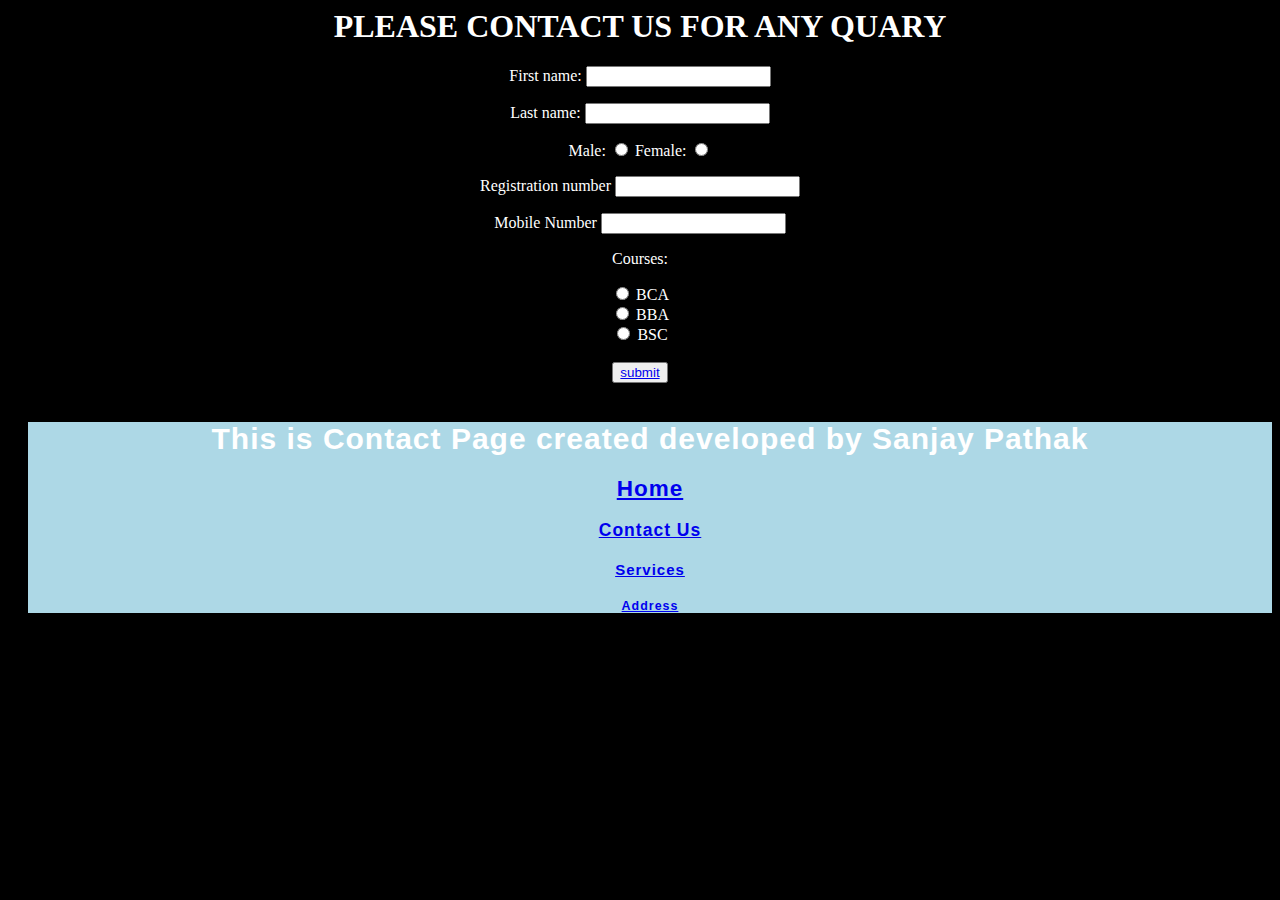
<file: projectofhtml/Contact.html>
<DOCTYPE html>
<html>
<head>
<title> Contact Form</title>
<style type="text/css">
  .footer1{
        width: 100%;
        height: 300px;
        background-color: black;
         text-align: center;
        margin-top: 20px;
      }

    .f1{
        color: white;
        font-size: 15px;
        letter-spacing: 1px;
        font-family: sans-serif;
        margin-left: 20px;
        text-align: center;
        background-color: lightblue;


      }
</style>
<body>

<h1 text align="center" style="color:white">PLEASE CONTACT US FOR ANY QUARY</h1>

<form>
  <center>
 <p style="color:white"> <label for="textfield">First name:</label>
    <input type="text" name="first name">
    </p>
<p style="color:white">Last name:
<input type="text" name="last name">
</p>
<p style="color:white">
Male:
<input type="radio" name="gender" value="male">
Female:
<input type="radio" name="gender" value="female">
<br>
</p>
<p style="color:white">
<label for="textfield">Registration number</label>
<input type="text" name="textfield" id="textfield">
  </p>
  <p style="color:white">
    <label for="label">Mobile Number</label>
    <input type="text" name="textfield2" id="label">
  </p>
  <p style="color:white">Courses:</p>
  <p style="color:white">
    <label>
    <input type="radio" name="Courses" value="radio">
    BCA</label>
    <br>
    <label>
    <input type="radio" name="Courses" value="radio">
    BBA
    </label>
    <br>
    <label>
    <input type="radio" name="Courses" value="radio">
    BSC    </label>
    <br>
    <br>
    

   <button> <a href="DEVELOPED.htm">submit</a></button>
    <br>
    <body style="background-color:black;">
    <br>
  </p>
</center>
</form>
<div class="f1">
  <h1>This is Contact  Page created developed by Sanjay Pathak</h1>
  <h2><a href="file:///C:/Users/DELL/Desktop/HTML%20note%205%20sem/Website%20Design/Home.html">Home</a></h2>
  <h3><a href="file:///C:/Users/DELL/Desktop/HTML%20note%205%20sem/Website%20Design/Contact.html">Contact Us</a></h3>
  <h4><a href="file:///C:/Users/DELL/Desktop/HTML%20note%205%20sem/Website%20Design/Services.html">Services</a></h4>
  <h5><a href="#">Address</a></h5>
</div>
</footer>
</body>
</html>
</file>
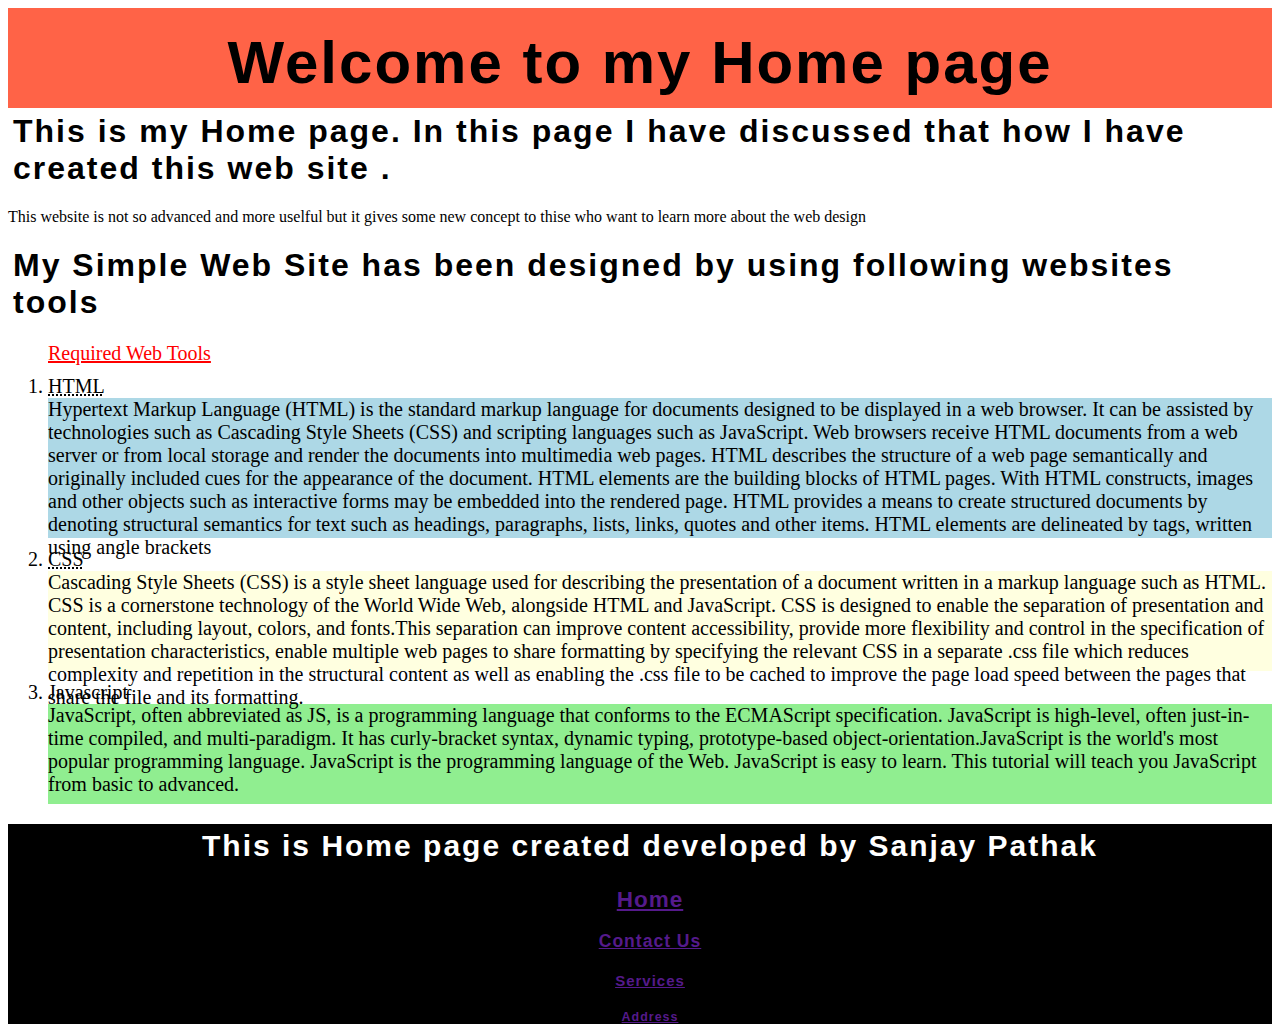
<file: projectofhtml/Home.html>
<!DOCTYPE html>
<html>
<head>
	<title>Home Page</title>
	<style type="text/css">


		.welcome{
			width: 100%;
			height: 100px;
			background-color: tomato;
			font-family: sans-serif;
			font-size: 30px;
			text-align: center;
			line-height: 100px;

		}
		
		h1{
			font-family: sans-serif;
			font-family: 30px;
		    letter-spacing: 2px;
		    padding: 5px;
		    margin: auto;
		    font-style: bold;
		}



		.htmlclass{
			width: 100%;
			height: 140px;
			background-color: lightblue;

		}


			.cssclass{
			width: 100%;
			height: 100px;
			background-color: lightyellow;
			}

			.jsclass{

			width: 100%;
			height: 100px;
			background-color: lightgreen;}


			.footer1{
				width: 100%;
				height: 200px;
				background-color: black;
                text-align: center;
				margin-top: 20px;
			}
			.f1{
				color: white;
				font-size: 15px;
				letter-spacing: 1px;
				font-family: sans-serif;
				margin-left: 20px;

			}
			
	</style>
</head>
<body>
	<div class="welcome">
		<h1>Welcome to my Home page </h1>
	</div>
<h1>
	This is my Home page. In this page I have discussed that how  I have created this web site .
</h1>
<p> This website is not so advanced and more uselful but it gives some new concept to thise who want to learn more about the web design </p>

<div class="course">
	<h1> My Simple Web Site has been designed by  using  following websites tools </h1>
<ol type="1">
	<caption><u style="color: Red; font-size: 20px; "> Required Web Tools</u></caption>
		<li style=" margin-top: 10px; font-size: 20px;"><abbr title="Hyper Text MArk-Up Language">HTML</abbr>

        <div class="htmlclass">
        	


        	Hypertext Markup Language (HTML) is the standard markup language for documents designed to be displayed in a web browser. It can be assisted by technologies such as Cascading Style Sheets (CSS) and scripting languages such as JavaScript.

			Web browsers receive HTML documents from a web server or from local storage and render the documents into multimedia web pages. HTML describes the structure of a web page semantically and originally included cues for the appearance of the document.

			HTML elements are the building blocks of HTML pages. With HTML constructs, images and other objects such as interactive forms may be embedded into the rendered page. HTML provides a means to create structured documents by denoting structural semantics for text such as headings, paragraphs, lists, links, quotes and other items. HTML elements are delineated by tags, written using angle brackets
        </div>

      

		</li>
	<li style="margin-top: 10px; font-size: 20px;"><abbr title="Cascading Syle Sheet">CSS</abbr>

 <div class="cssclass">
		 	Cascading Style Sheets (CSS) is a style sheet language used for describing the presentation of a document written in a markup language such as HTML. CSS is a cornerstone technology of the World Wide Web, alongside HTML and JavaScript.
		CSS is designed to enable the separation of presentation and content, including layout, colors, and fonts.This separation can improve content accessibility, provide more flexibility and control in the specification of presentation characteristics, enable multiple web pages to share formatting by specifying the relevant CSS in a separate .css file which reduces complexity and repetition in the structural content as well as enabling the .css file to be cached to improve the page load speed between the pages that share the file and its formatting.
 </div>
	</li>


	<li style="margin-top: 10px; font-size: 20px"> Javascript

    <div class="jsclass">


			JavaScript, often abbreviated as JS, is a programming language that conforms to the ECMAScript specification. JavaScript is high-level, often just-in-time compiled, and multi-paradigm. It has curly-bracket syntax, dynamic typing, prototype-based object-orientation.JavaScript is the world's most popular programming language.

			JavaScript is the programming language of the Web.

			JavaScript is easy to learn.

			This tutorial will teach you JavaScript from basic to advanced.


    	</div>
	</li>

</ol>
</div>
<footer class="footer1">
	
<div class="f1">
		<h1>This is Home page created developed by Sanjay Pathak</h1>
	<h2><a href="">Home</a></h2>
	<h3><a href="">Contact Us</a></h3>
	<h4><a href="">Services</a></h4>
	<h5><a href="">Address</a></h5>
</div>
</footer>
</body>
</html>
</file>
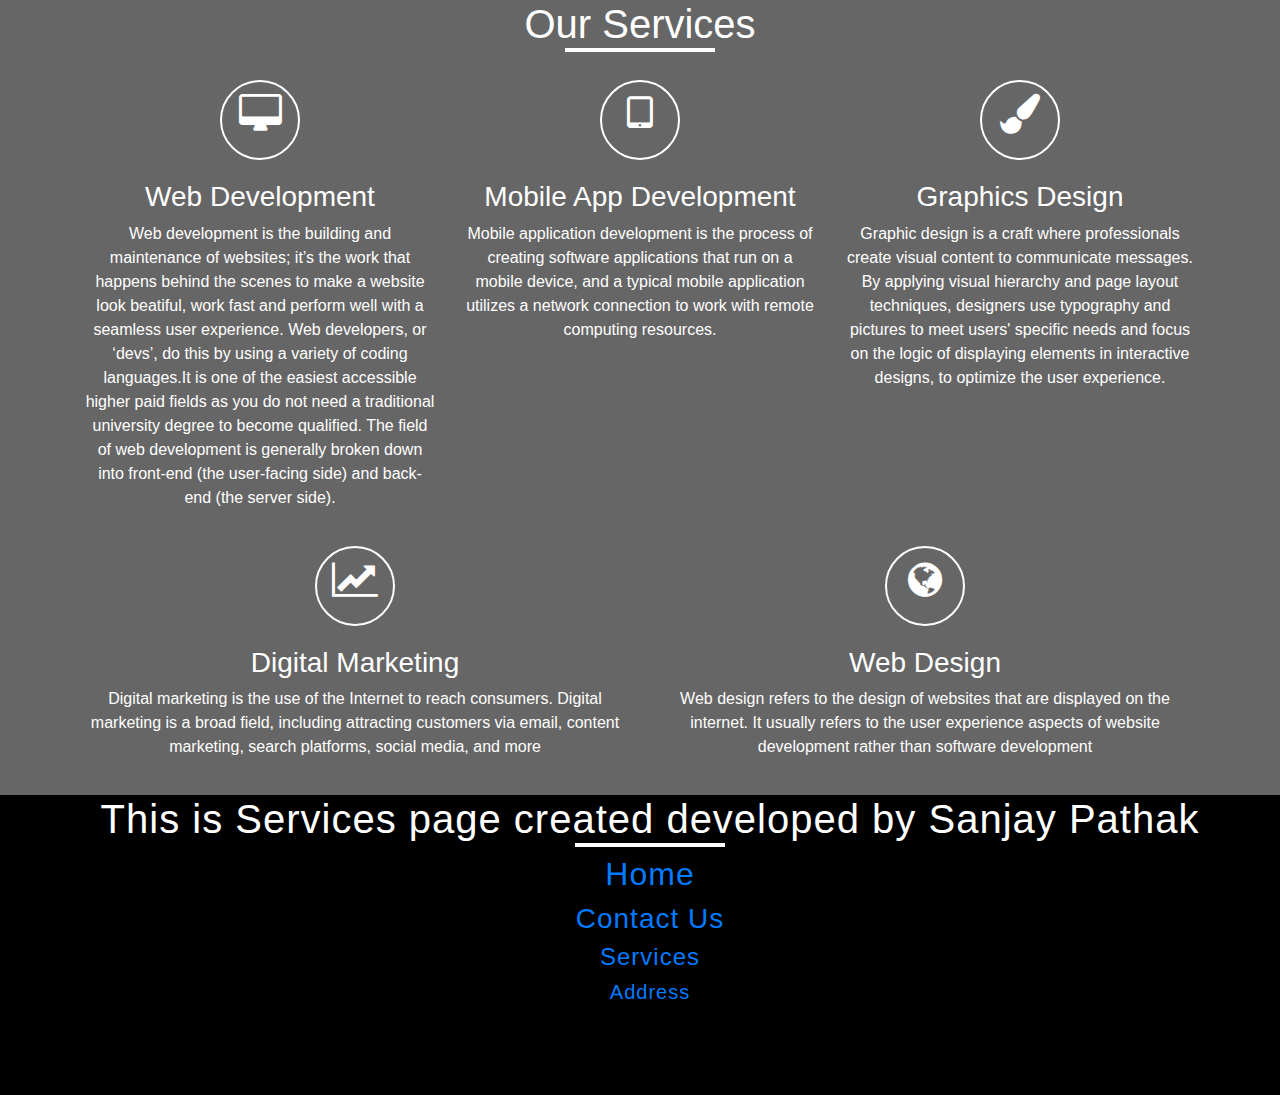
<file: projectofhtml/Services.html>
<!DOCTYPE html>
<html lang="en">
<head>
	<meta charset="UTF-8">
	<meta name="viewport" content="width=device-width, initial-scale=1.0">
	<link rel="stylesheet" href="https://maxcdn.bootstrapcdn.com/bootstrap/4.0.0/css/bootstrap.min.css" integrity="sha384-Gn5384xqQ1aoWXA+058RXPxPg6fy4IWvTNh0E263XmFcJlSAwiGgFAW/dAiS6JXm" crossorigin="anonymous">
    <link rel="stylesheet" href="https://stackpath.bootstrapcdn.com/font-awesome/4.7.0/css/font-awesome.min.css">
	<title>Services Page</title>
	<style>
		body{
			background-image: linear-gradient(rgba(0,0,0,0.6),rgba(0,0,0,0.6));
			background-size: cover;
			color: white !important;
		}
		.services{
			
			text-align: center;
		}
		h1{
			
			font-family: sans-serif;
		}
		h1:after{
			content: '';
			background: white;
			width: 150px;
			height: 4px;
			margin: auto;
			display: block;
		}
		.icon{
			font-size: 40px;
			margin: 20px auto;
			padding: 2px;
			height: 80px;
			width: 80px;
			border-radius:50%;
			border: 2px solid white;
		}
		.col-md-4:hover{
			box-shadow: 5px 7px 9px -3px white;
			background-color: white;
			color: black;
            cursor: pointer;
		}
		.col-md-6:hover{
			box-shadow: 5px 7px 9px -3px white;
			background-color: white;
			color: black;
            cursor: pointer;
		}
		.footer1{
				width: 100%;
				height: 300px;
				background-color: black;
                text-align: center;
				margin-top: 20px;
			}

		.f1{
				color: white;
				font-size: 15px;
				letter-spacing: 1px;
				font-family: sans-serif;
				margin-left: 20px;

			}

	</style>
</head>
<body>
	<div class="container">


		<div class="services">
			<h1>Our Services</h1>
		</div>
		<div class="row">
			<div class="col-md-4 text-center">
				<div class="icon">
					<i class="fa fa-desktop " aria-hidden="true"></i>
					
				</div>
				<h3>Web Development</h3>
				<p>
					Web development is the building and maintenance of websites; it’s the work that happens behind the scenes to make 
					a website look beatiful, work fast and perform well with a seamless user experience.

					Web developers, or ‘devs’, do this by using a variety of coding languages.It is one of the easiest accessible higher 
					paid fields as you do not need a traditional university degree to become qualified.

					The field of web development is generally broken down into front-end (the user-facing side) and back-end (the server side).</p>
			</div>


			<div class="col-md-4 text-center">
				<div class="icon">
					<i class="fa fa-tablet " aria-hidden="true"></i>
					
				</div>
				<h3>Mobile App Development</h3>
				<p>Mobile application development is the process of creating software applications that run on a mobile device,
				 and a typical mobile application utilizes a network connection to work with remote computing resources.</p>
			</div>


			<div class="col-md-4 text-center">
				<div class="icon">
					<i class="fa fa-paint-brush " aria-hidden="true"></i>
				</div>
				<h3>Graphics Design</h3>
				<p>Graphic design is a craft where professionals create visual content to communicate messages. 
				By applying visual hierarchy and page layout techniques, designers use typography and pictures 

			   to meet users' specific needs and focus on the logic of displaying elements in interactive designs,
			    to optimize the user experience.</p>
			</div>

		</div>					



		<div class="row">
			<div class="col-md-6 text-center">
				<div class="icon">
					<i class="fa fa-line-chart " aria-hidden="true"></i>
					
				</div>
				<h3>Digital Marketing</h3>
				<p>Digital marketing is the use of the Internet to reach consumers. Digital marketing is a broad 
				field, including attracting customers via email, content marketing, search platforms, social media, and more</p>
			</div>


			<div class="col-md-6 text-center">
				<div class="icon">
					<i class="fa fa-globe" aria-hidden="true"></i>

					
				</div>
				<h3>Web Design</h3>
				<p>Web design refers to the design of websites that are displayed on the internet.
				 It usually refers to the user experience aspects of website development rather than software development</p>
			</div>



			
		</div>
	</div>
	<footer class="footer1">
	
<div class="f1">
	<h1>This is Services page created developed by Sanjay Pathak</h1>
	<h2><a href="file:///C:/Users/DELL/Desktop/HTML%20note%205%20sem/Website%20Design/Home.html">Home</a></h2>
	<h3><a href="file:///C:/Users/DELL/Desktop/HTML%20note%205%20sem/Website%20Design/Contact.html">Contact Us</a></h3>
	<h4><a href="file:///C:/Users/DELL/Desktop/HTML%20note%205%20sem/Website%20Design/Services.html">Services</a></h4>
	<h5><a href="#">Address</a></h5>
</div>
</footer>
</body>
</html>
</file>
